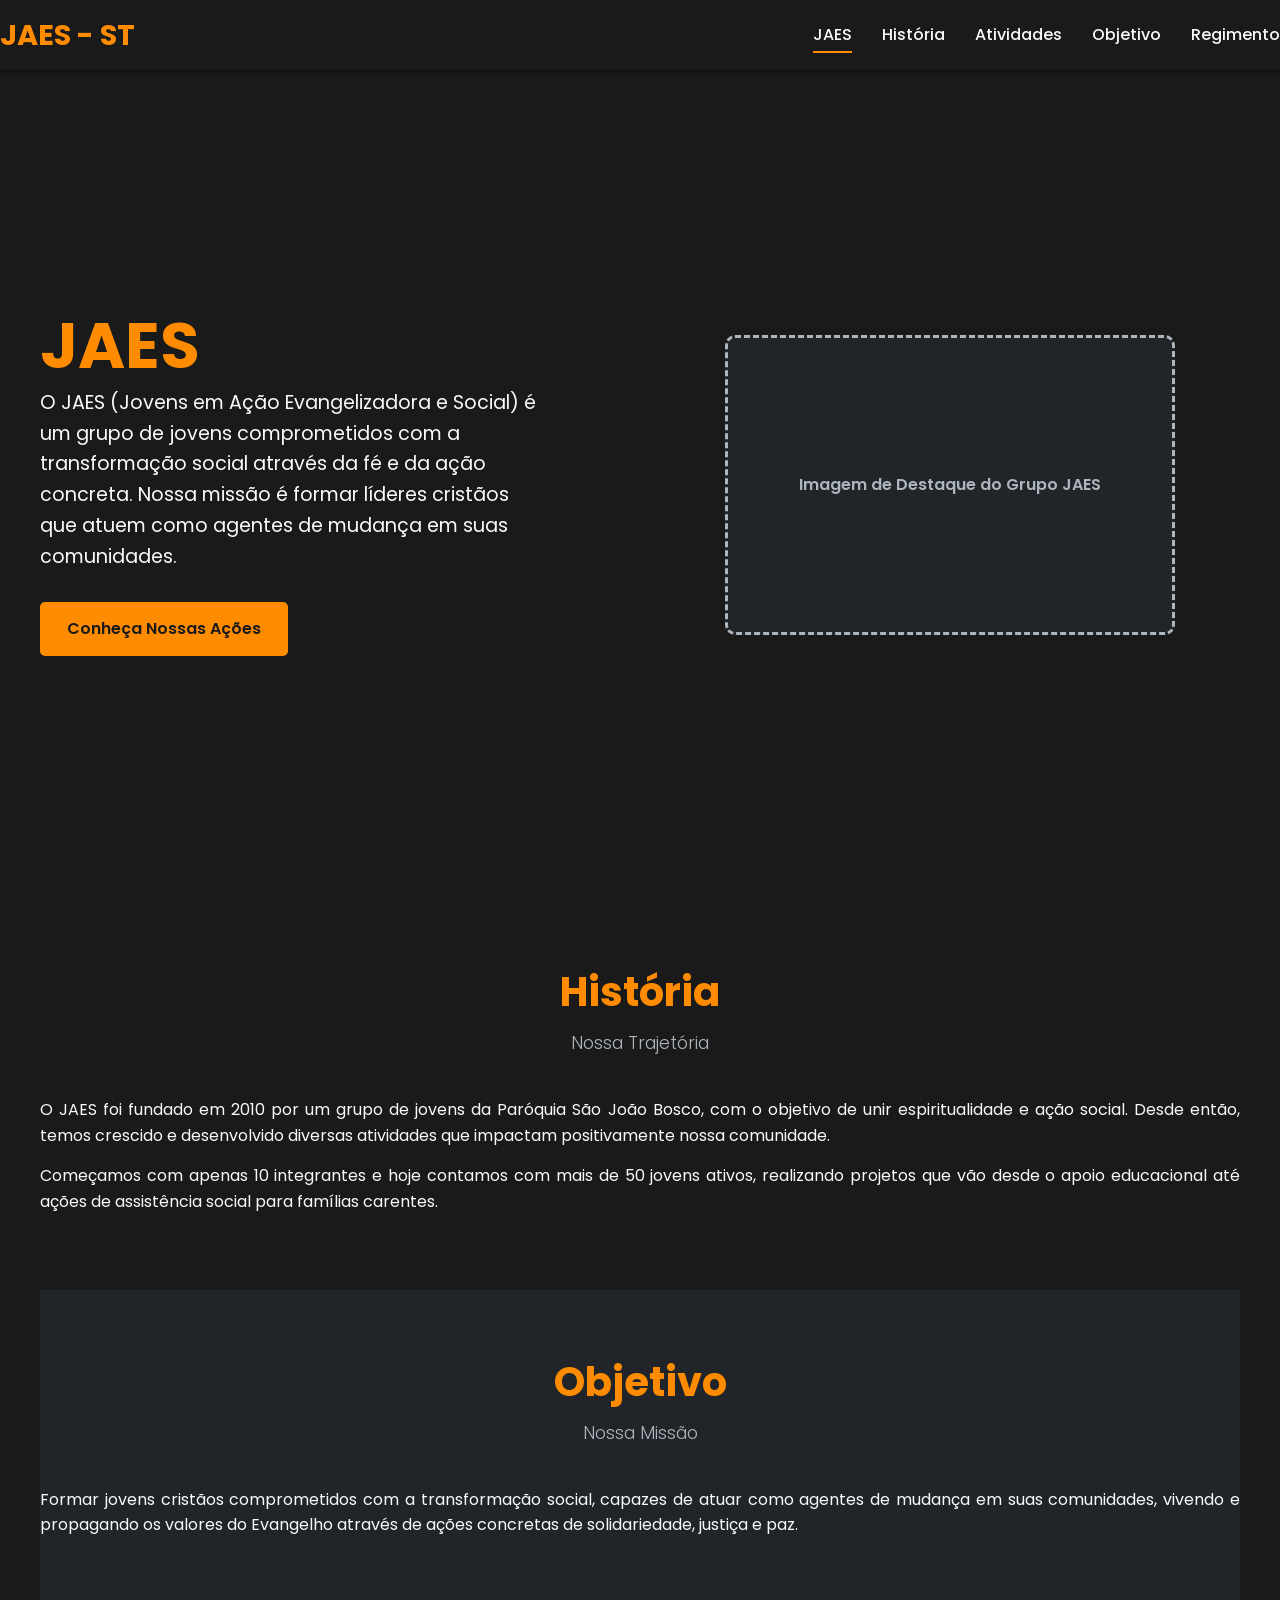
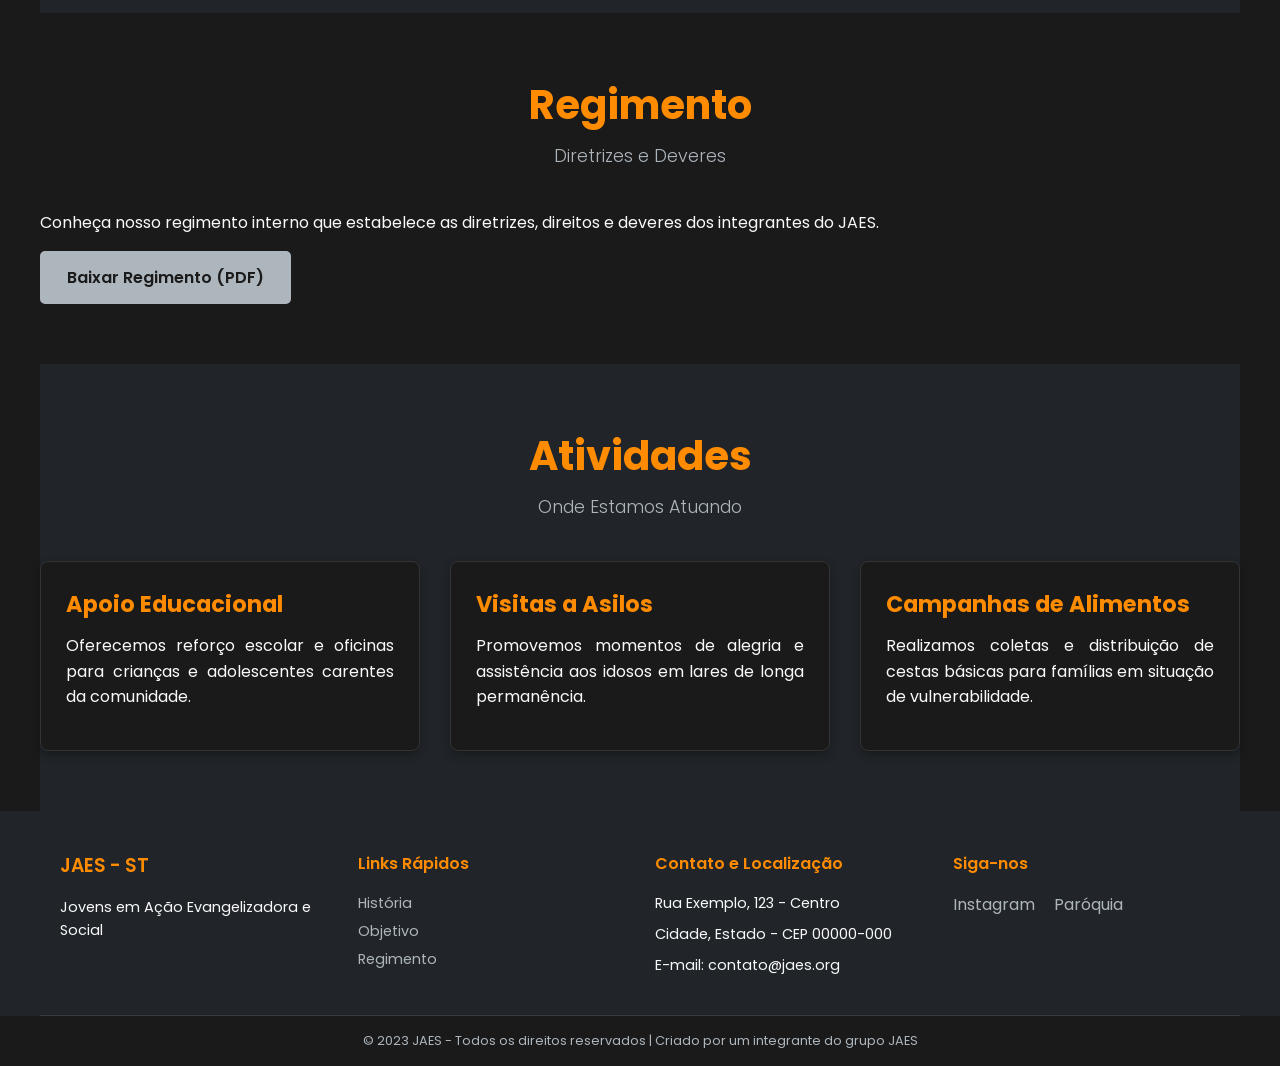
<file: index.html>
<!DOCTYPE html>
<html lang="pt-br">
<head>
    <meta charset="UTF-8">
    <meta name="viewport" content="width=device-width, initial-scale=1.0">
    <title>JAES - Jovens em Ação Evangelizadora e Social</title>
    <!-- Link para o novo arquivo de estilo -->
    <link rel="stylesheet" href="style.css">
    <!-- Link para uma fonte moderna do Google Fonts (ex: Poppins) -->
    <link href="https://fonts.googleapis.com/css2?family=Poppins:wght@300;400;600;700&display=swap" rel="stylesheet">
</head>
<body>

    <!-- 1. Navegação Aprimorada -->
    <nav id="main-nav">
        <div class="nav-container">
            <a href="index.html" class="logo">JAES - ST</a>
            <button class="menu-toggle" id="menu-toggle" aria-label="Abrir Menu">
                <span class="bar"></span>
                <span class="bar"></span>
                <span class="bar"></span>
            </button>
            <div class="nav-links" id="nav-links">
                <a href="#home" class="nav-item active">JAES</a>
                <a href="#historia" class="nav-item">História</a>
                <a href="#atividades" class="nav-item">Atividades</a>
                <a href="#objetivo" class="nav-item">Objetivo</a>
                <a href="#regimento" class="nav-item">Regimento</a>
            </div>
        </div>
    </nav>

    <main>
        <!-- 2. Seção Hero (Destaque) -->
        <header id="home" class="hero-section container">
            <div class="hero-content">
                <h1 class="main-title">JAES</h1>
                <p class="group-description">
                    O JAES (Jovens em Ação Evangelizadora e Social) é um grupo de jovens comprometidos com a transformação social através da fé e da ação concreta. Nossa missão é formar líderes cristãos que atuem como agentes de mudança em suas comunidades.
                </p>
                <a href="#atividades" class="cta-button">Conheça Nossas Ações</a>
            </div>
            <div class="hero-image">
                <!-- Placeholder para uma imagem visualmente impactante -->
                <div class="image-placeholder">
                    <p>Imagem de Destaque do Grupo JAES</p>
                </div>
            </div>
        </header>

        <!-- 3. Seções de Conteúdo (Com estrutura de cabeçalho e classe comum) -->
        <section id="historia" class="content-section container">
            <div class="section-header">
                <h2>História</h2>
                <p class="subtitle">Nossa Trajetória</p>
            </div>
            <div class="section-body">
                <p>O JAES foi fundado em 2010 por um grupo de jovens da Paróquia São João Bosco, com o objetivo de unir espiritualidade e ação social. Desde então, temos crescido e desenvolvido diversas atividades que impactam positivamente nossa comunidade.</p>
                <p>Começamos com apenas 10 integrantes e hoje contamos com mais de 50 jovens ativos, realizando projetos que vão desde o apoio educacional até ações de assistência social para famílias carentes.</p>
            </div>
        </section>

        <section id="objetivo" class="content-section container bg-light">
            <div class="section-header">
                <h2>Objetivo</h2>
                <p class="subtitle">Nossa Missão</p>
            </div>
            <div class="section-body">
                <p>Formar jovens cristãos comprometidos com a transformação social, capazes de atuar como agentes de mudança em suas comunidades, vivendo e propagando os valores do Evangelho através de ações concretas de solidariedade, justiça e paz.</p>
            </div>
        </section>

        <section id="regimento" class="content-section container">
            <div class="section-header">
                <h2>Regimento</h2>
                <p class="subtitle">Diretrizes e Deveres</p>
            </div>
            <div class="section-body">
                <p>Conheça nosso regimento interno que estabelece as diretrizes, direitos e deveres dos integrantes do JAES.</p>
                <a href="regimento-jaes.pdf" class="regimento-link button-secondary" target="_blank">
                    <i class="icon-download"></i> Baixar Regimento (PDF)
                </a>
            </div>
        </section>
        
        <!-- Seção de Atividades (Adicionada para completar o menu) -->
        <section id="atividades" class="content-section container bg-light">
            <div class="section-header">
                <h2>Atividades</h2>
                <p class="subtitle">Onde Estamos Atuando</p>
            </div>
            <div class="section-body grid-3">
                <div class="activity-card">
                    <h3>Apoio Educacional</h3>
                    <p>Oferecemos reforço escolar e oficinas para crianças e adolescentes carentes da comunidade.</p>
                </div>
                <div class="activity-card">
                    <h3>Visitas a Asilos</h3>
                    <p>Promovemos momentos de alegria e assistência aos idosos em lares de longa permanência.</p>
                </div>
                <div class="activity-card">
                    <h3>Campanhas de Alimentos</h3>
                    <p>Realizamos coletas e distribuição de cestas básicas para famílias em situação de vulnerabilidade.</p>
                </div>
            </div>
        </section>

    </main>

    <!-- 4. Rodapé Aprimorado -->
    <footer>
        <div class="footer-container container">
            <div class="footer-col logo-col">
                <h3>JAES - ST</h3>
                <p class="tagline">Jovens em Ação Evangelizadora e Social</p>
            </div>
            <div class="footer-col links-col">
                <h4>Links Rápidos</h4>
                <ul>
                    <li><a href="#historia">História</a></li>
                    <li><a href="#objetivo">Objetivo</a></li>
                    <li><a href="#regimento">Regimento</a></li>
                </ul>
            </div>
            <div class="footer-col contact-col">
                <h4>Contato e Localização</h4>
                <p>Rua Exemplo, 123 - Centro</p>
                <p>Cidade, Estado - CEP 00000-000</p>
                <p>E-mail: contato@jaes.org</p>
            </div>
            <div class="footer-col social-col">
                <h4>Siga-nos</h4>
                <div class="social-icons">
                    <a href="https://instagram.com/jaes" target="_blank" aria-label="Instagram">
                        <i class="icon-instagram"></i> Instagram
                    </a>
                    <a href="https://paroquiasaojoaobosco.com" target="_blank" aria-label="Site da Paróquia">
                        <i class="icon-church"></i> Paróquia
                    </a>
                </div>
            </div>
        </div>
        <div class="footer-bottom">
            <p>© 2023 JAES - Todos os direitos reservados | Criado por um integrante do grupo JAES</p>
        </div>
    </footer>

    <!-- 5. Arquivo JavaScript para interatividade -->
    <script src="script.js"></script>
</body>
</html>
</file>
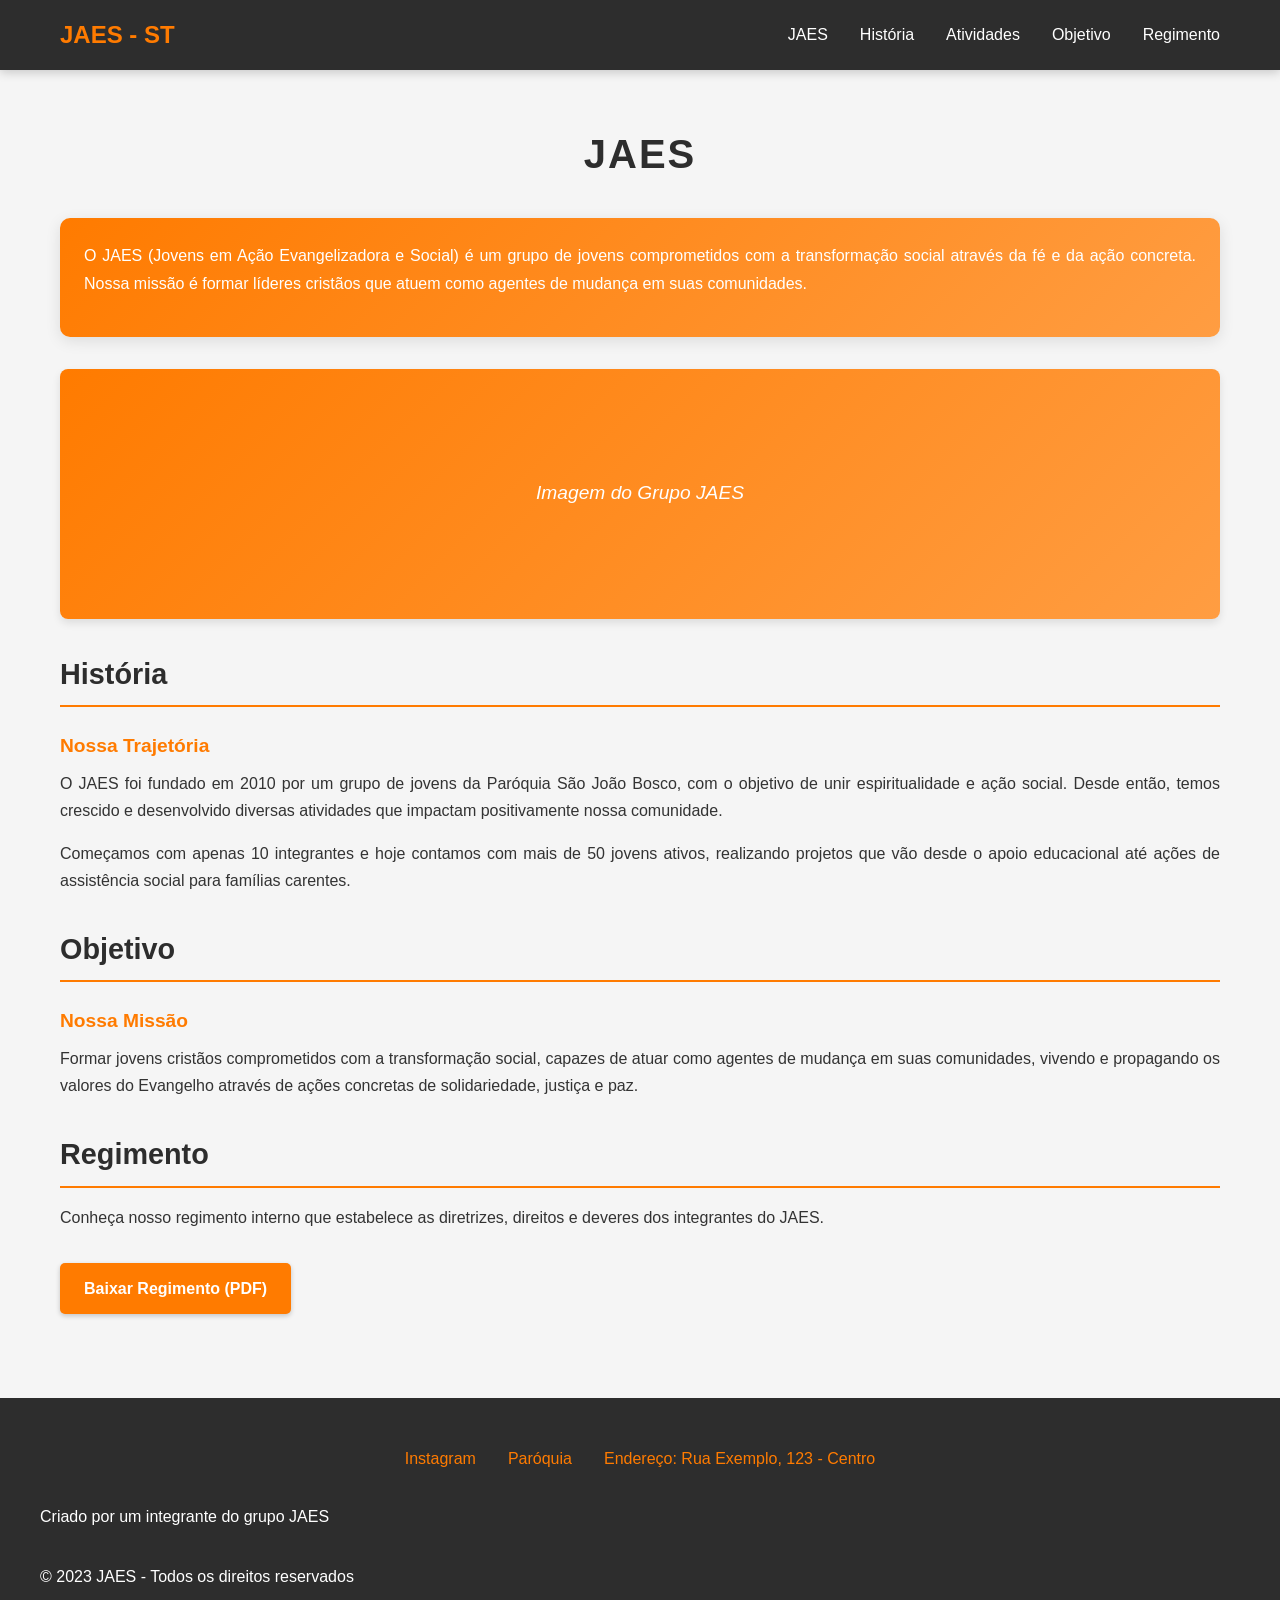
<file: JAES/index.html>
<!DOCTYPE html>
<html lang="pt-br">
<head>
    <meta charset="UTF-8">
    <meta name="viewport" content="width=device-width, initial-scale=1.0">
    <title>JAES - </title>
    <link rel="stylesheet" href="style.css">

</head>
<body>

<nav>
    <div class="nav-container">
        <div class="logo">JAES - ST</div>
        <div class="nav-links">
           <a href="index.html">JAES</a>
            <a href="historia">História</a>
            <a href="atividades.html">Atividades</a>
            <a href="objetivo">Objetivo</a>
            <a href="regimento">Regimento</a>
        </div>
    </div>
</nav>

<div class="container">
    <h1>JAES</h1>
    
    <div class="group-description">
        <p>O JAES (Jovens em Ação Evangelizadora e Social) é um grupo de jovens comprometidos com a transformação social através da fé e da ação concreta. Nossa missão é formar líderes cristãos que atuem como agentes de mudança em suas comunidades.</p>
    </div>

    <div class="img-placeholder">
        Imagem do Grupo JAES
    </div>

    <section id="historia">
        <h2>História</h2>
        <h4>Nossa Trajetória</h4>
        <p>O JAES foi fundado em 2010 por um grupo de jovens da Paróquia São João Bosco, com o objetivo de unir espiritualidade e ação social. Desde então, temos crescido e desenvolvido diversas atividades que impactam positivamente nossa comunidade.</p>
        <p>Começamos com apenas 10 integrantes e hoje contamos com mais de 50 jovens ativos, realizando projetos que vão desde o apoio educacional até ações de assistência social para famílias carentes.</p>
    </section>

    

    <section id="objetivo">
        <h2>Objetivo</h2>
        <h4>Nossa Missão</h4>
        <p>Formar jovens cristãos comprometidos com a transformação social, capazes de atuar como agentes de mudança em suas comunidades, vivendo e propagando os valores do Evangelho através de ações concretas de solidariedade, justiça e paz.</p>
    </section>

    <section id="regimento">
        <h2>Regimento</h2>
        <p>Conheça nosso regimento interno que estabelece as diretrizes, direitos e deveres dos integrantes do JAES.</p>
        <a href="regimento-jaes.pdf" class="regimento-link">Baixar Regimento (PDF)</a>
    </section>
</div>

<footer>
    <div class="footer-content">
        <div class="footer-links">
            <a href="https://instagram.com/jaes" target="_blank">Instagram</a>
            <a href="https://paroquiasaojoaobosco.com" target="_blank">Paróquia</a>
            <a href="#">Endereço: Rua Exemplo, 123 - Centro</a>
        </div>
        <p>Criado por um integrante do grupo JAES</p>
        <p>© 2023 JAES - Todos os direitos reservados</p>
    </div>
</footer>

</body>
</html>
</file>
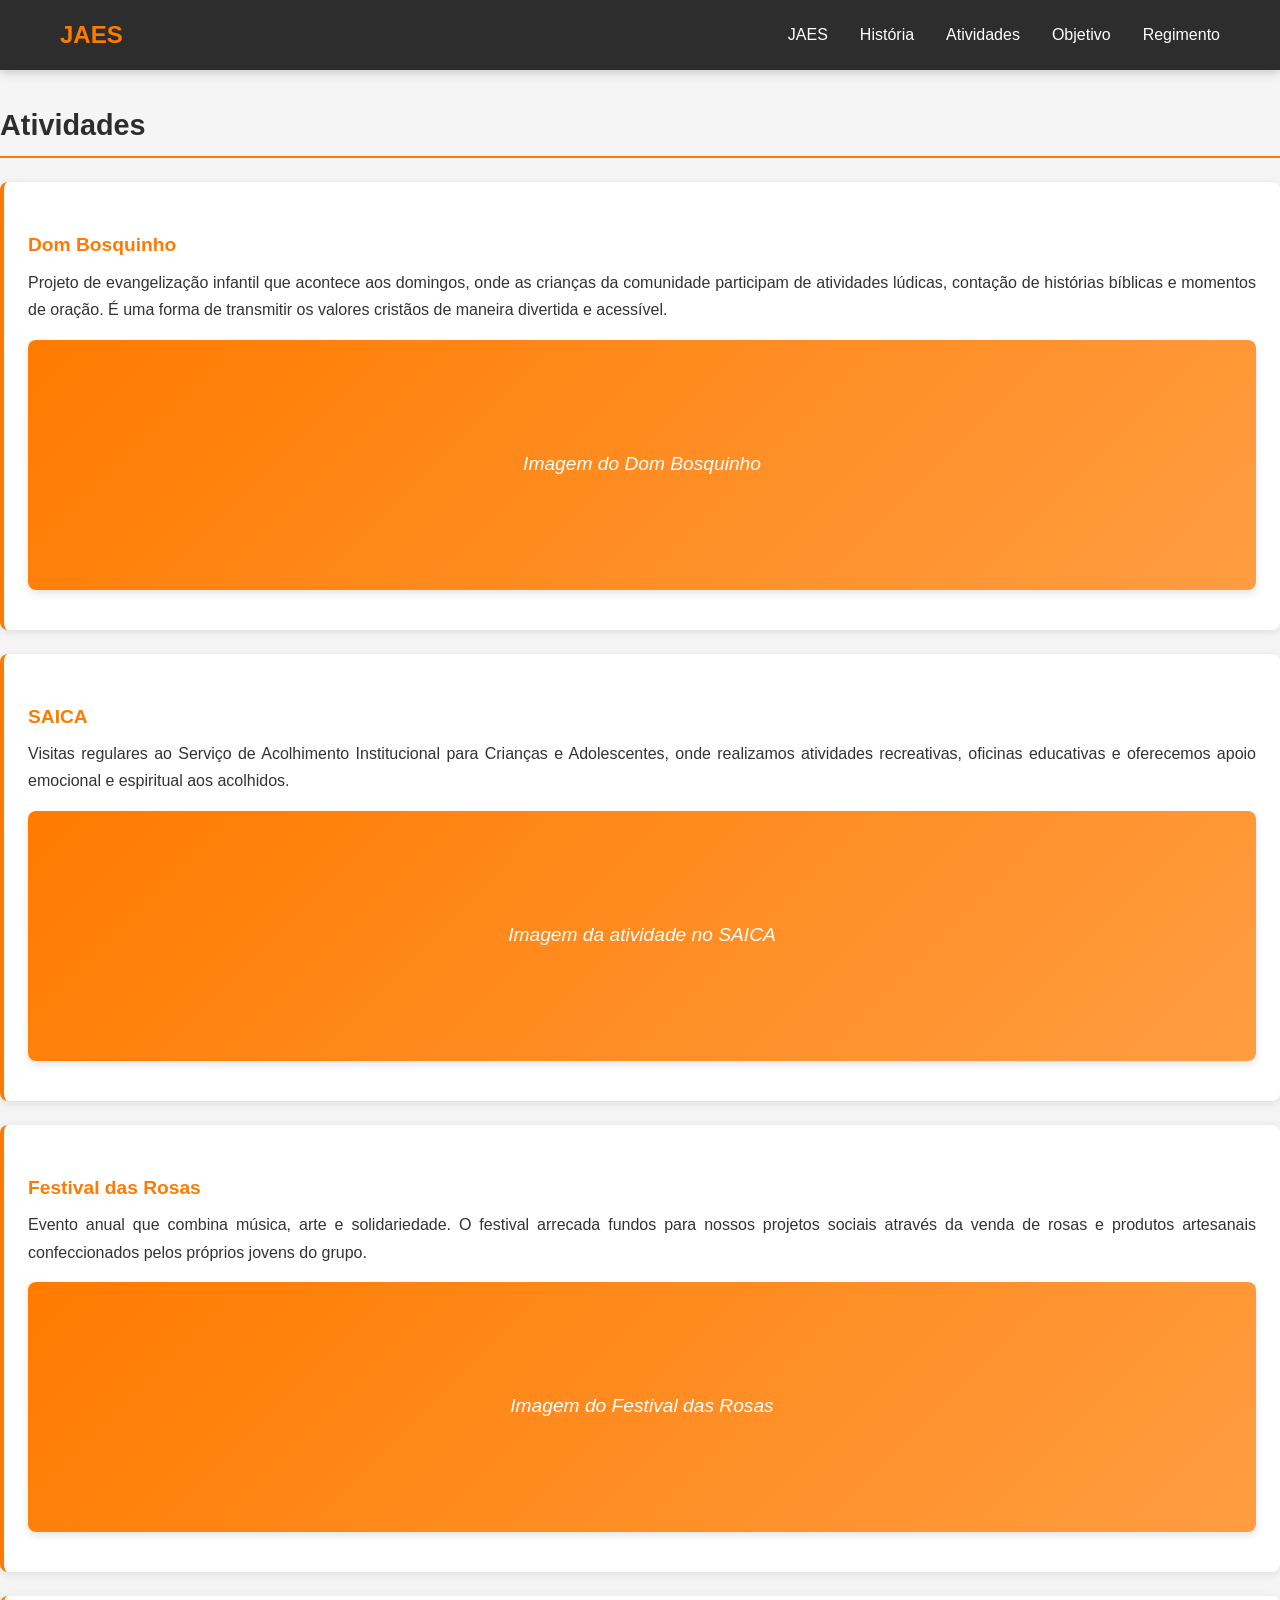
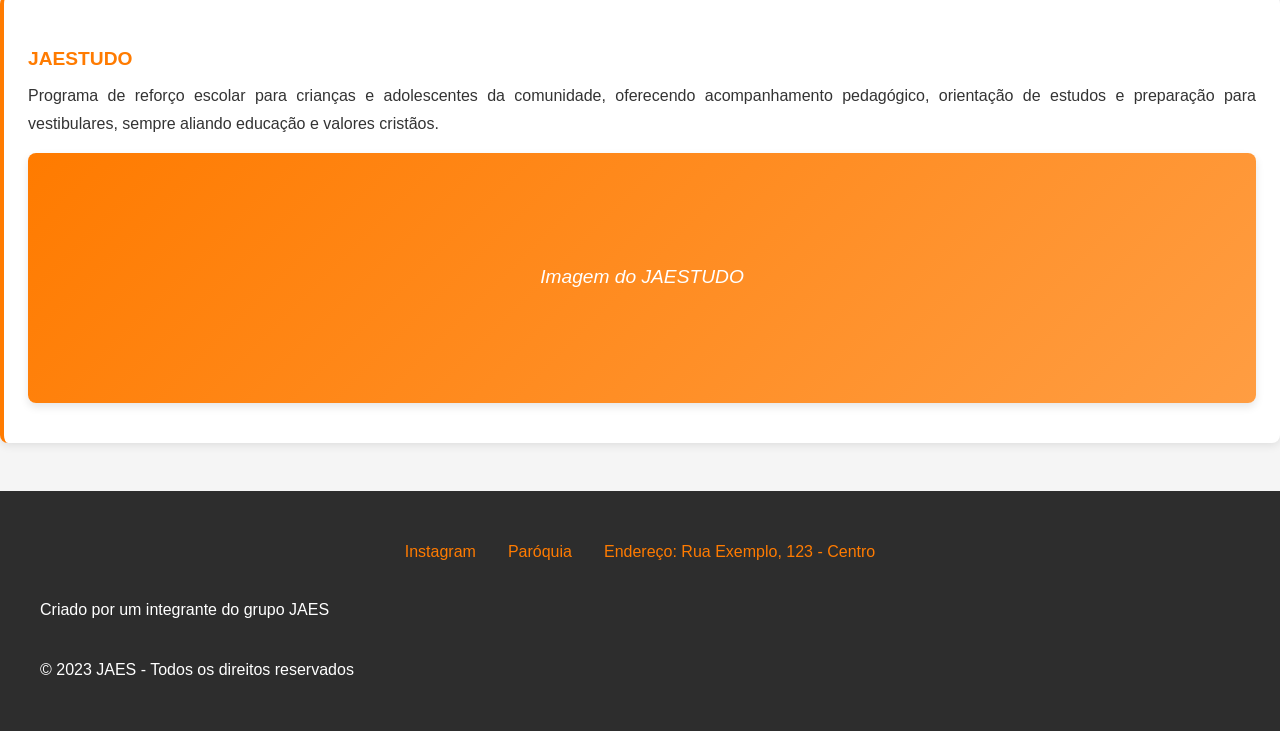
<file: JAES/atividades.html>
<!DOCTYPE html>
<html lang="pt-br">
<head>
    <meta charset="UTF-8">
    <meta name="viewport" content="width=device-width, initial-scale=1.0">
    <title>Atividades</title>
    <link rel="stylesheet" href="atividades.css">
</head>
<body>


    <nav>
    <div class="nav-container">
        <div class="logo">JAES</div>
        <div class="nav-links">
            <a href="index.html">JAES</a>
            <a href="historia">História</a>
            <a href="atividades.html">Atividades</a>
            <a href="objetivo">Objetivo</a>
            <a href="regimento">Regimento</a>
        </div>
    </div>
</nav>


    <section id="atividades">
        <h2>Atividades</h2>
        
        <div class="activity">
            <h4>Dom Bosquinho</h4>
            <p>Projeto de evangelização infantil que acontece aos domingos, onde as crianças da comunidade participam de atividades lúdicas, contação de histórias bíblicas e momentos de oração. É uma forma de transmitir os valores cristãos de maneira divertida e acessível.</p>
            <div class="img-placeholder">Imagem do Dom Bosquinho</div>
        </div>

        <div class="activity">
            <h4>SAICA</h4>
            <p>Visitas regulares ao Serviço de Acolhimento Institucional para Crianças e Adolescentes, onde realizamos atividades recreativas, oficinas educativas e oferecemos apoio emocional e espiritual aos acolhidos.</p>
            <div class="img-placeholder">Imagem da atividade no SAICA</div>
        </div>

        <div class="activity">
            <h4>Festival das Rosas</h4>
            <p>Evento anual que combina música, arte e solidariedade. O festival arrecada fundos para nossos projetos sociais através da venda de rosas e produtos artesanais confeccionados pelos próprios jovens do grupo.</p>
            <div class="img-placeholder">Imagem do Festival das Rosas</div>
        </div>

        <div class="activity">
            <h4>JAESTUDO</h4>
            <p>Programa de reforço escolar para crianças e adolescentes da comunidade, oferecendo acompanhamento pedagógico, orientação de estudos e preparação para vestibulares, sempre aliando educação e valores cristãos.</p>
            <div class="img-placeholder">Imagem do JAESTUDO</div>
        </div>
    </section>

    <footer>
    <div class="footer-content">
        <div class="footer-links">
            <a href="https://instagram.com/jaes" target="_blank">Instagram</a>
            <a href="https://paroquiasaojoaobosco.com" target="_blank">Paróquia</a>
            <a href="#">Endereço: Rua Exemplo, 123 - Centro</a>
        </div>
        <p>Criado por um integrante do grupo JAES</p>
        <p>© 2023 JAES - Todos os direitos reservados</p>
    </div>
</footer>

    
</body>
</html>
</file>
<file: style.css>
/* Importação da fonte Poppins do Google Fonts */
@import url('https://fonts.googleapis.com/css2?family=Poppins:wght@300;400;600;700&display=swap');

/* Variáveis CSS para cores e tamanhos - NOVO ESQUEMA DE CORES (MODO ESCURO) */
:root {
    --primary-color: #ff8c00; /* Laranja Escuro para destaque */
    --secondary-color: #adb5bd; /* Cinza Claro para elementos secundários */
    --text-color: #f8f9fa; /* Texto claro */
    --light-bg: #212529; /* Fundo escuro para seções alternadas */
    --white: #1a1a1a; /* Fundo principal muito escuro (substituindo o branco) */
    --font-family: 'Poppins', sans-serif;
    --max-width: 1200px;
    --header-height: 70px;
}

/* Reset Básico */
* {
    margin: 0;
    padding: 0;
    box-sizing: border-box;
}

body {
    font-family: var(--font-family);
    line-height: 1.6;
    color: var(--text-color);
    background-color: var(--white);
    scroll-behavior: smooth;
}

/* Utilitários */
.container {
    max-width: var(--max-width);
    margin: 0 auto;
    padding: 0 20px;
}

.bg-light {
    background-color: var(--light-bg);
    padding: 60px 0; /* Adiciona padding vertical para as seções */
}

/* Botões */
.cta-button, .button-secondary {
    display: inline-block;
    padding: 12px 25px;
    border-radius: 5px;
    text-decoration: none;
    font-weight: 600;
    transition: background-color 0.3s ease, transform 0.2s ease;
    text-align: center;
}

.cta-button {
    background-color: var(--primary-color);
    color: var(--white); /* Texto escuro no botão laranja */
    border: 2px solid var(--primary-color);
}

.cta-button:hover {
    background-color: #cc7000; /* Laranja mais escuro */
    transform: translateY(-2px);
}

.button-secondary {
    background-color: var(--secondary-color);
    color: var(--white); /* Texto escuro no botão cinza claro */
    border: 2px solid var(--secondary-color);
}

.button-secondary:hover {
    background-color: #959fa8; /* Cinza mais escuro */
    transform: translateY(-2px);
}

/* 1. Navegação */
#main-nav {
    background-color: var(--white);
    box-shadow: 0 2px 4px rgba(0, 0, 0, 0.5); /* Sombra mais escura para contraste */
    position: sticky;
    top: 0;
    z-index: 1000;
    height: var(--header-height);
    display: flex;
    align-items: center;
}

#main-nav .nav-container {
    display: flex;
    justify-content: space-between;
    align-items: center;
    width: 100%;
}

.logo {
    font-size: 1.8rem;
    font-weight: 700;
    color: var(--primary-color);
    text-decoration: none;
}

.nav-links {
    display: flex;
    gap: 30px;
}

.nav-item {
    color: var(--text-color);
    text-decoration: none;
    font-weight: 500;
    padding: 5px 0;
    position: relative;
}

.nav-item::after {
    content: '';
    position: absolute;
    bottom: 0;
    left: 0;
    width: 0;
    height: 2px;
    background-color: var(--primary-color);
    transition: width 0.3s ease;
}

.nav-item:hover::after,
.nav-item.active::after {
    width: 100%;
}

.menu-toggle {
    display: none; /* Esconde o botão no desktop */
    background: none;
    border: none;
    font-size: 2rem;
    cursor: pointer;
    color: var(--primary-color);
}

/* 2. Seção Hero */
.hero-section {
    display: flex;
    align-items: center;
    padding: 80px 0;
    min-height: calc(100vh - var(--header-height));
    gap: 40px;
}

.hero-content {
    flex: 1;
}

.main-title {
    font-size: 4rem;
    font-weight: 700;
    color: var(--primary-color);
    margin-bottom: 10px;
    line-height: 1;
}

.group-description {
    font-size: 1.2rem;
    margin-bottom: 30px;
    max-width: 500px;
}

.hero-image {
    flex: 1;
    display: flex;
    justify-content: center;
    align-items: center;
}

.image-placeholder {
    width: 100%;
    max-width: 450px;
    height: 300px;
    background-color: var(--light-bg);
    border: 3px dashed var(--secondary-color);
    display: flex;
    justify-content: center;
    align-items: center;
    color: var(--secondary-color);
    font-weight: 600;
    border-radius: 10px;
}

/* 3. Seções de Conteúdo */
.content-section {
    padding: 60px 0;
}

.section-header {
    text-align: center;
    margin-bottom: 40px;
}

.section-header h2 {
    font-size: 2.5rem;
    color: var(--primary-color);
    margin-bottom: 5px;
}

.subtitle {
    font-size: 1.1rem;
    color: var(--secondary-color);
    font-weight: 300;
}

.section-body p {
    margin-bottom: 15px;
    text-align: justify;
}

/* Grid de Atividades */
.grid-3 {
    display: grid;
    grid-template-columns: repeat(auto-fit, minmax(300px, 1fr));
    gap: 30px;
    margin-top: 30px;
}

.activity-card {
    background-color: var(--white); /* Usa o fundo principal escuro */
    padding: 25px;
    border-radius: 8px;
    box-shadow: 0 4px 10px rgba(0, 0, 0, 0.3); /* Sombra mais visível no fundo escuro */
    transition: transform 0.3s ease, box-shadow 0.3s ease;
    border: 1px solid #333; /* Borda sutil para separar */
}

.activity-card:hover {
    transform: translateY(-5px);
    box-shadow: 0 8px 20px rgba(0, 0, 0, 0.5);
}

.activity-card h3 {
    color: var(--primary-color);
    margin-bottom: 10px;
    font-size: 1.4rem;
}

/* 4. Rodapé */
footer {
    background-color: var(--light-bg); /* Usa o fundo de seção alternada para o rodapé */
    color: var(--text-color);
    padding-top: 40px;
}

.footer-container {
    display: flex;
    justify-content: space-between;
    flex-wrap: wrap;
    gap: 30px;
    padding-bottom: 30px;
    border-bottom: 1px solid rgba(255, 255, 255, 0.1);
}

.footer-col {
    flex: 1;
    min-width: 200px;
}

.footer-col h3, .footer-col h4 {
    color: var(--primary-color);
    margin-bottom: 15px;
    font-weight: 600;
}

.footer-col p {
    font-size: 0.9rem;
    margin-bottom: 8px;
}

.footer-col ul {
    list-style: none;
}

.footer-col ul li a {
    color: var(--secondary-color); /* Links do rodapé em cinza claro */
    text-decoration: none;
    font-size: 0.9rem;
    display: block;
    margin-bottom: 5px;
    transition: color 0.3s ease;
}

.footer-col ul li a:hover {
    color: var(--primary-color);
}

.social-icons a {
    color: var(--secondary-color);
    text-decoration: none;
    margin-right: 15px;
    font-size: 1rem;
    transition: color 0.3s ease;
}

.social-icons a:hover {
    color: var(--primary-color);
}

.footer-bottom {
    text-align: center;
    padding: 15px 0;
    font-size: 0.8rem;
    background-color: #1a1a1a; /* Fundo principal muito escuro */
    color: var(--secondary-color);
}

/* Responsividade (Mobile First) */
@media (max-width: 992px) {
    .hero-section {
        flex-direction: column;
        text-align: center;
        padding: 60px 0;
    }

    .hero-image {
        margin-top: 40px;
    }

    .hero-content {
        order: 2;
    }

    .hero-image {
        order: 1;
    }
}

@media (max-width: 768px) {
    /* Navegação Mobile */
    .menu-toggle {
        display: block; /* Mostra o botão no mobile */
    }

    .nav-links {
        position: absolute;
        top: var(--header-height);
        left: 0;
        width: 100%;
        flex-direction: column;
        background-color: var(--white);
        box-shadow: 0 4px 4px rgba(0, 0, 0, 0.3);
        padding: 20px 0;
        transform: translateY(-100%); /* Esconde o menu */
        transition: transform 0.3s ease-in-out;
        gap: 0;
    }

    .nav-links.open {
        transform: translateY(0); /* Mostra o menu */
    }

    .nav-item {
        padding: 10px 20px;
        border-bottom: 1px solid #333; /* Linha de separação escura */
    }

    .nav-item::after {
        display: none; /* Remove o sublinhado animado no mobile */
    }

    /* Hero Section */
    .main-title {
        font-size: 3rem;
    }

    .group-description {
        font-size: 1rem;
    }

    /* Footer */
    .footer-container {
        flex-direction: column;
        text-align: center;
    }

    .footer-col {
        min-width: 100%;
    }

    .footer-col ul {
        padding: 0;
    }

    .social-icons {
        margin-top: 10px;
    }
}
</file>
<file: JAES/style.css>
* {
            margin: 0;
            padding: 0;
            box-sizing: border-box;
        }

        body {
            font-family: 'Segoe UI', Tahoma, Geneva, Verdana, sans-serif;
            line-height: 1.6;
            color: #333;
            background-color: #f5f5f5;
        }

        /* Navbar */
        nav {
            background: #2d2d2d;
            color: white;
            padding: 1rem 0;
            position: sticky;
            top: 0;
            z-index: 100;
            box-shadow: 0 2px 10px rgba(0,0,0,0.2);
        }

        .nav-container {
            max-width: 1200px;
            margin: 0 auto;
            display: flex;
            justify-content: space-between;
            align-items: center;
            padding: 0 20px;
        }

        .logo {
            font-size: 1.5rem;
            font-weight: bold;
            color: #ff7b00;
        }

        .nav-links {
            display: flex;
            gap: 2rem;
        }

        .nav-links a {
            color: white;
            text-decoration: none;
            transition: color 0.3s;
        }

        .nav-links a:hover {
            color: #ff7b00;
        }

        /* Container principal */
        .container {
            max-width: 1200px;
            margin: 0 auto;
            padding: 20px;
        }

        /* Cabeçalhos */
        h1 {
            text-align: center;
            color: #2d2d2d;
            margin: 2rem 0;
            font-size: 2.5rem;
            text-transform: uppercase;
            letter-spacing: 2px;
        }

        h2 {
            color: #2d2d2d;
            margin: 2rem 0 1rem 0;
            padding-bottom: 0.5rem;
            border-bottom: 2px solid #ff7b00;
            font-size: 1.8rem;
        }

        h4 {
            color: #ff7b00;
            margin: 1.5rem 0 0.5rem 0;
            font-size: 1.2rem;
        }

        /* Parágrafos */
        p {
            margin-bottom: 1rem;
            text-align: justify;
            font-size: 1rem;
            line-height: 1.7;
        }

        /* Imagens */
        .img-placeholder {
            display: flex;
            align-items: center;
            justify-content: center;
            background: linear-gradient(135deg, #ff7b00, #ff9d42);
            min-height: 250px;
            margin: 1rem auto;
            border-radius: 8px;
            box-shadow: 0 4px 8px rgba(0,0,0,0.1);
            color: white;
            font-style: italic;
            font-size: 1.2rem;
            text-align: center;
            padding: 20px;
        }

        /* Seções de atividades */
        .activity {
            background: white;
            padding: 1.5rem;
            border-radius: 8px;
            box-shadow: 0 2px 10px rgba(0,0,0,0.1);
            margin: 1.5rem 0;
            border-left: 4px solid #ff7b00;
        }

        /* Links */
        .regimento-link {
            display: inline-block;
            background: #ff7b00;
            color: white;
            padding: 0.8rem 1.5rem;
            text-decoration: none;
            border-radius: 5px;
            margin: 1rem 0;
            transition: all 0.3s ease;
            font-weight: bold;
            box-shadow: 0 2px 5px rgba(0,0,0,0.2);
        }

        .regimento-link:hover {
            background: #e56d00;
            transform: translateY(-2px);
            box-shadow: 0 4px 8px rgba(0,0,0,0.2);
        }

        /* Footer */
        footer {
            background: #2d2d2d;
            color: white;
            text-align: center;
            padding: 2rem;
            margin-top: 3rem;
        }

        .footer-content {
            max-width: 1200px;
            margin: 0 auto;
            display: flex;
            flex-direction: column;
            gap: 1rem;
        }

        .footer-links {
            display: flex;
            justify-content: center;
            gap: 2rem;
            margin: 1rem 0;
        }

        .footer-links a {
            color: #ff7b00;
            text-decoration: none;
        }

        .footer-links a:hover {
            text-decoration: underline;
        }

        /* Responsividade */
        @media (max-width: 768px) {
            .container {
                padding: 10px;
            }
            
            h1 {
                font-size: 2rem;
                margin: 1rem 0;
            }
            
            h2 {
                font-size: 1.5rem;
            }
            
            h4 {
                font-size: 1.1rem;
            }
            
            .nav-container {
                flex-direction: column;
                gap: 1rem;
            }
            
            .nav-links {
                gap: 1rem;
            }
            
            .footer-links {
                flex-direction: column;
                gap: 0.5rem;
            }
        }

        /* Animações suaves */
        * {
            transition: all 0.3s ease;
        }

        /* Destaque para a descrição do grupo */
        .group-description {
            font-size: 1.1rem;
            background: linear-gradient(135deg, #ff7b00, #ff9d42);
            color: white;
            padding: 1.5rem;
            border-radius: 10px;
            text-align: center;
            margin: 1rem 0 2rem 0;
            box-shadow: 0 4px 15px rgba(0,0,0,0.1);
        }

        /* Efeitos de hover nas seções */
        h2:hover, h4:hover {
            color: #ff7b00;
        }

        /* Melhorias de acessibilidade */
        @media (prefers-reduced-motion: reduce) {
            * {
                transition: none;
            }
        }
</file>
<file: JAES/atividades.css>
* {
            margin: 0;
            padding: 0;
            box-sizing: border-box;
        }

        body {
            font-family: 'Segoe UI', Tahoma, Geneva, Verdana, sans-serif;
            line-height: 1.6;
            color: #333;
            background-color: #f5f5f5;
        }

        /* Navbar */
        nav {
            background: #2d2d2d;
            color: white;
            padding: 1rem 0;
            position: sticky;
            top: 0;
            z-index: 100;
            box-shadow: 0 2px 10px rgba(0,0,0,0.2);
        }

        .nav-container {
            max-width: 1200px;
            margin: 0 auto;
            display: flex;
            justify-content: space-between;
            align-items: center;
            padding: 0 20px;
        }

        .logo {
            font-size: 1.5rem;
            font-weight: bold;
            color: #ff7b00;
        }

        .nav-links {
            display: flex;
            gap: 2rem;
        }

        .nav-links a {
            color: white;
            text-decoration: none;
            transition: color 0.3s;
        }

        .nav-links a:hover {
            color: #ff7b00;
        }

        /* Container principal */
        .container {
            max-width: 1200px;
            margin: 0 auto;
            padding: 20px;
        }

        /* Cabeçalhos */
        h1 {
            text-align: center;
            color: #2d2d2d;
            margin: 2rem 0;
            font-size: 2.5rem;
            text-transform: uppercase;
            letter-spacing: 2px;
        }

        h2 {
            color: #2d2d2d;
            margin: 2rem 0 1rem 0;
            padding-bottom: 0.5rem;
            border-bottom: 2px solid #ff7b00;
            font-size: 1.8rem;
        }

        h4 {
            color: #ff7b00;
            margin: 1.5rem 0 0.5rem 0;
            font-size: 1.2rem;
        }

        /* Parágrafos */
        p {
            margin-bottom: 1rem;
            text-align: justify;
            font-size: 1rem;
            line-height: 1.7;
        }

        /* Imagens */
        .img-placeholder {
            display: flex;
            align-items: center;
            justify-content: center;
            background: linear-gradient(135deg, #ff7b00, #ff9d42);
            min-height: 250px;
            margin: 1rem auto;
            border-radius: 8px;
            box-shadow: 0 4px 8px rgba(0,0,0,0.1);
            color: white;
            font-style: italic;
            font-size: 1.2rem;
            text-align: center;
            padding: 20px;
        }

        /* Seções de atividades */
        .activity {
            background: white;
            padding: 1.5rem;
            border-radius: 8px;
            box-shadow: 0 2px 10px rgba(0,0,0,0.1);
            margin: 1.5rem 0;
            border-left: 4px solid #ff7b00;
        }

        /* Links */
        .regimento-link {
            display: inline-block;
            background: #ff7b00;
            color: white;
            padding: 0.8rem 1.5rem;
            text-decoration: none;
            border-radius: 5px;
            margin: 1rem 0;
            transition: all 0.3s ease;
            font-weight: bold;
            box-shadow: 0 2px 5px rgba(0,0,0,0.2);
        }

        .regimento-link:hover {
            background: #e56d00;
            transform: translateY(-2px);
            box-shadow: 0 4px 8px rgba(0,0,0,0.2);
        }

        /* Footer */
        footer {
            background: #2d2d2d;
            color: white;
            text-align: center;
            padding: 2rem;
            margin-top: 3rem;
        }

        .footer-content {
            max-width: 1200px;
            margin: 0 auto;
            display: flex;
            flex-direction: column;
            gap: 1rem;
        }

        .footer-links {
            display: flex;
            justify-content: center;
            gap: 2rem;
            margin: 1rem 0;
        }

        .footer-links a {
            color: #ff7b00;
            text-decoration: none;
        }

        .footer-links a:hover {
            text-decoration: underline;
        }

        /* Responsividade */
        @media (max-width: 768px) {
            .container {
                padding: 10px;
            }
            
            h1 {
                font-size: 2rem;
                margin: 1rem 0;
            }
            
            h2 {
                font-size: 1.5rem;
            }
            
            h4 {
                font-size: 1.1rem;
            }
            
            .nav-container {
                flex-direction: column;
                gap: 1rem;
            }
            
            .nav-links {
                gap: 1rem;
            }
            
            .footer-links {
                flex-direction: column;
                gap: 0.5rem;
            }
        }

        /* Animações suaves */
        * {
            transition: all 0.3s ease;
        }

        /* Destaque para a descrição do grupo */
        .group-description {
            font-size: 1.1rem;
            background: linear-gradient(135deg, #ff7b00, #ff9d42);
            color: white;
            padding: 1.5rem;
            border-radius: 10px;
            text-align: center;
            margin: 1rem 0 2rem 0;
            box-shadow: 0 4px 15px rgba(0,0,0,0.1);
        }

        /* Efeitos de hover nas seções */
        h2:hover, h4:hover {
            color: #ff7b00;
        }

        /* Melhorias de acessibilidade */
        @media (prefers-reduced-motion: reduce) {
            * {
                transition: none;
            }
        }
</file>
